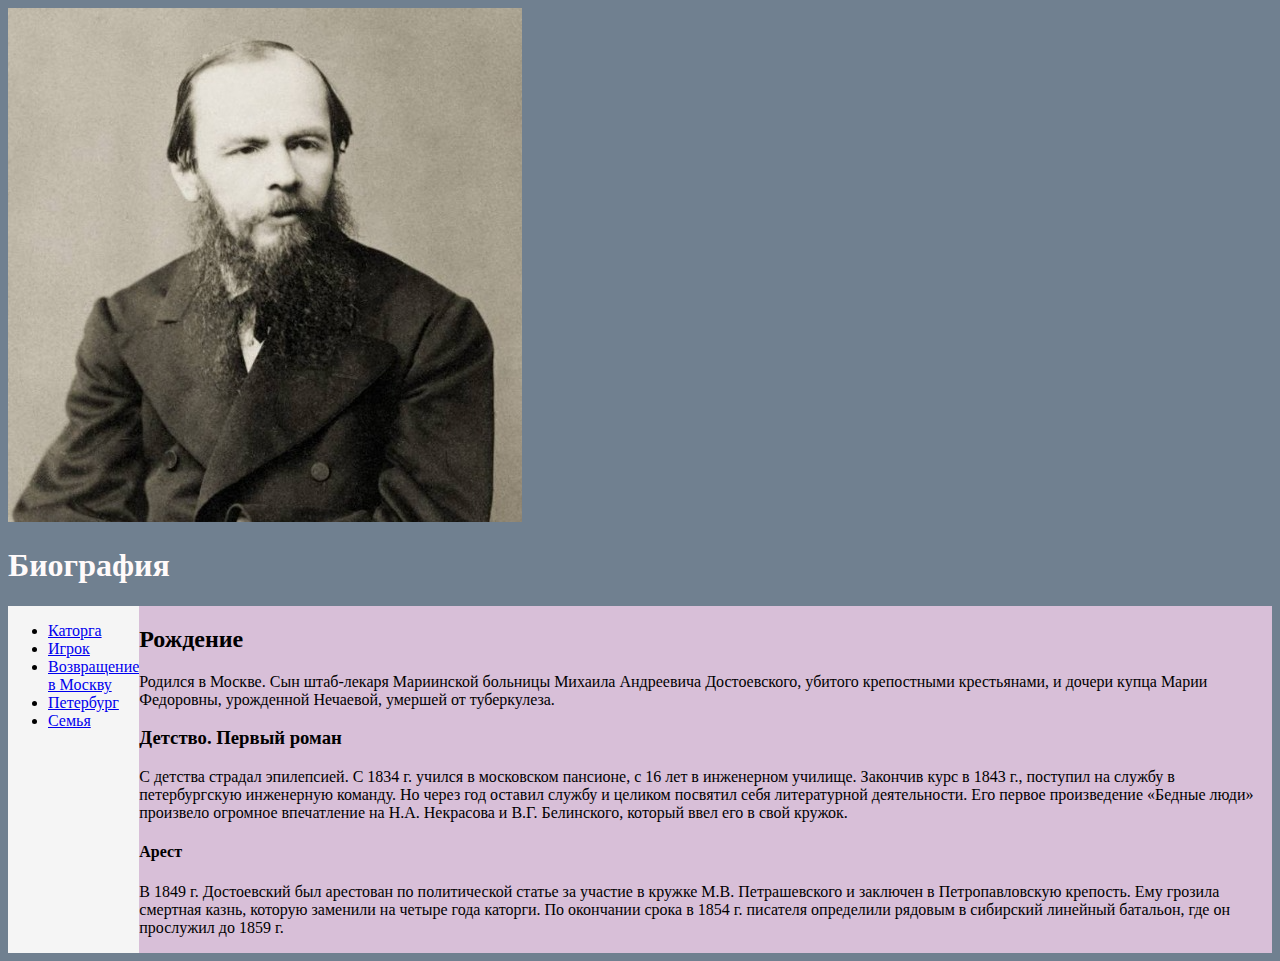
<file: index.html>
<!doctype html>
<html>
    <head>
        <meta charset="utf-8">
        <title>Dostoyevsky</title>
        <link href="style.css" rel="stylesheet">
    </head>
    <body>
        <header>
            <img src="tild3430-3164-4537-a265-333263323363___.png">
            <h1>Биография</h1>
        </header>
        <div id="flex">
            <nav>
                <ul>
                    <li><a href="week0.html">Каторга</a></li>
                    <li><a href="week1.html">Игрок</a></li>
                    <li><a href="week2.html">Возвращение в Москву</a></li>
                    <li><a href="week3.html">Петербург</a></a></li>
                     <li><a href="week4.html">Семья</a></a></li>
                 </ul>
            </nav>
             <main>
                 <h2>Рождение</h2>
                 <p>Родился в Москве. Сын штаб-лекаря Мариинской больницы Михаила Андреевича Достоевского,
                 убитого крепостными крестьянами, и дочери купца Марии Федоровны, урожденной Нечаевой, умершей от туберкулеза.
                 </p>
                 <h3>Детство. Первый роман</h3>
                 <p>С детства страдал эпилепсией. С 1834 г. учился в московском пансионе, с 16 лет в инженерном училище.
                 Закончив курс в 1843 г., поступил на службу в петербургскую инженерную команду. Но через год оставил службу
                 и целиком посвятил себя литературной деятельности. Его первое произведение «Бедные люди» произвело огромное впечатление
                 на Н.А. Некрасова и В.Г. Белинского, который ввел его в свой кружок.
                 </p>
                 <h4>Арест</h4>
                 <p>В 1849 г. Достоевский был арестован по политической статье за участие в кружке М.В.
                 Петрашевского и заключен в Петропавловскую крепость. Ему грозила смертная казнь,
                 которую заменили на четыре года каторги. По окончании срока в 1854 г. писателя определили
                 рядовым в сибирский линейный батальон, где он прослужил до 1859 г.</p>
            </main>
        </div>
    </body>
</html>
</file>
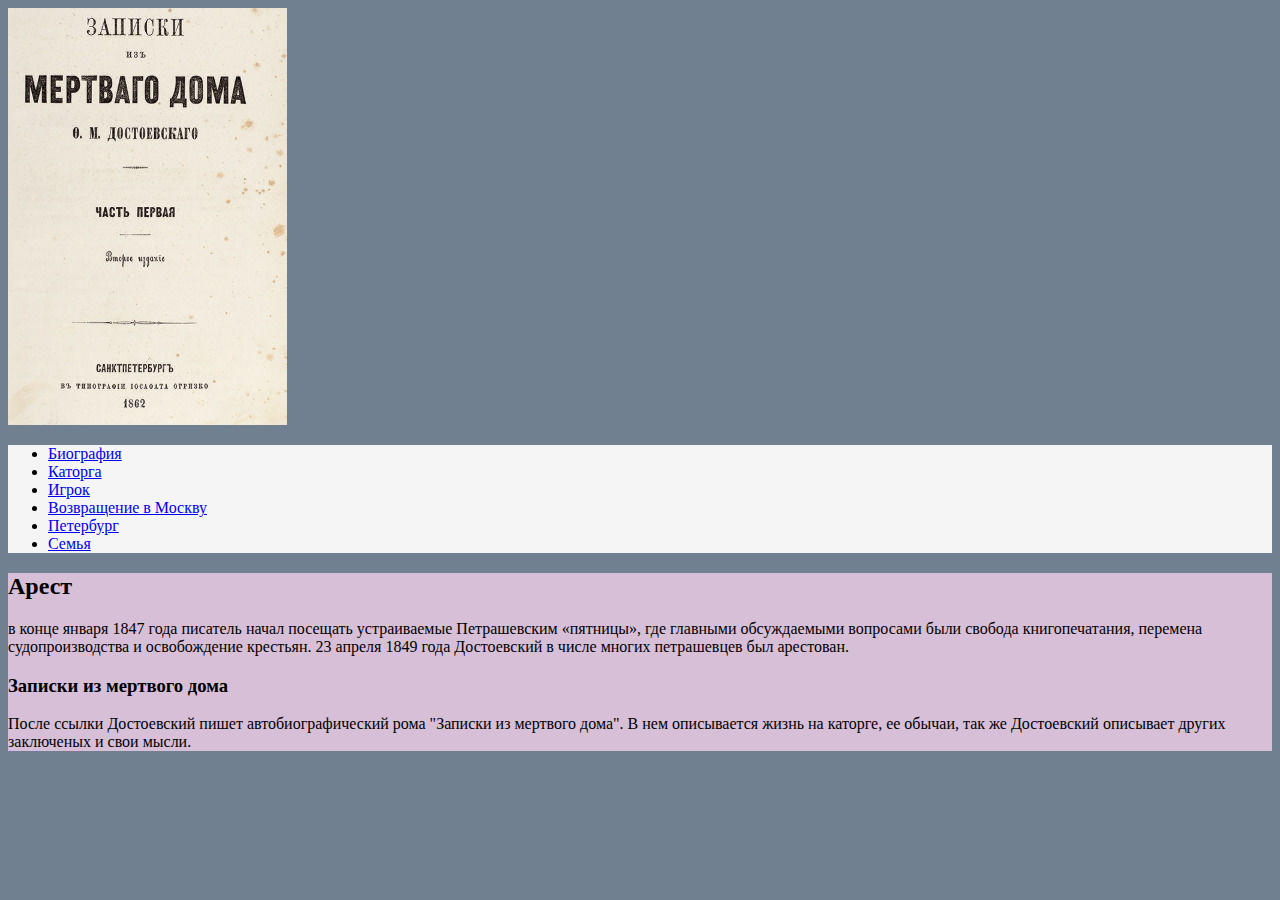
<file: week0.html>
<!doctype html>
<html>
    <head>
        <meta charset="utf-8">
        <title>Каторга</title>
    </head>
    <body>
        <header>
            <img src="__medium_Безымянный.png.jpg">
            <link href="style.css" rel="stylesheet">
        </header>
        <div>
            <nav>
                <ul>
                    <li><a href="index.html">Биография</a></li>
                    <li><a href="week0.html">Каторга</a></li>
                    <li><a href="week1.html">Игрок</a></li>
                     <li><a href="week2.html">Возвращение в Москву</a></li>
                    <li><a href="week3.html">Петербург</a></a></li>
                     <li><a href="week4.html">Семья</a></a></li>

                 </ul>
            </nav>
             <main>
                 <h2>Арест</h2>
                 <p>в конце января 1847 года писатель начал посещать устраиваемые Петрашевским «пятницы»,
                 где главными обсуждаемыми вопросами были свобода книгопечатания, перемена судопроизводства и освобождение крестьян.
                 23 апреля 1849 года Достоевский в числе многих петрашевцев был арестован.</p>
                 <h3>Записки из мертвого дома</h3>
                 <p>После ссылки Достоевский пишет автобиографический рома "Записки из мертвого дома".
                 В нем описывается жизнь на каторге, ее обычаи, так же Достоевский описывает других заключеных и свои мысли.</p>
            </main>
        </div>
    </body>
</html>
</file>
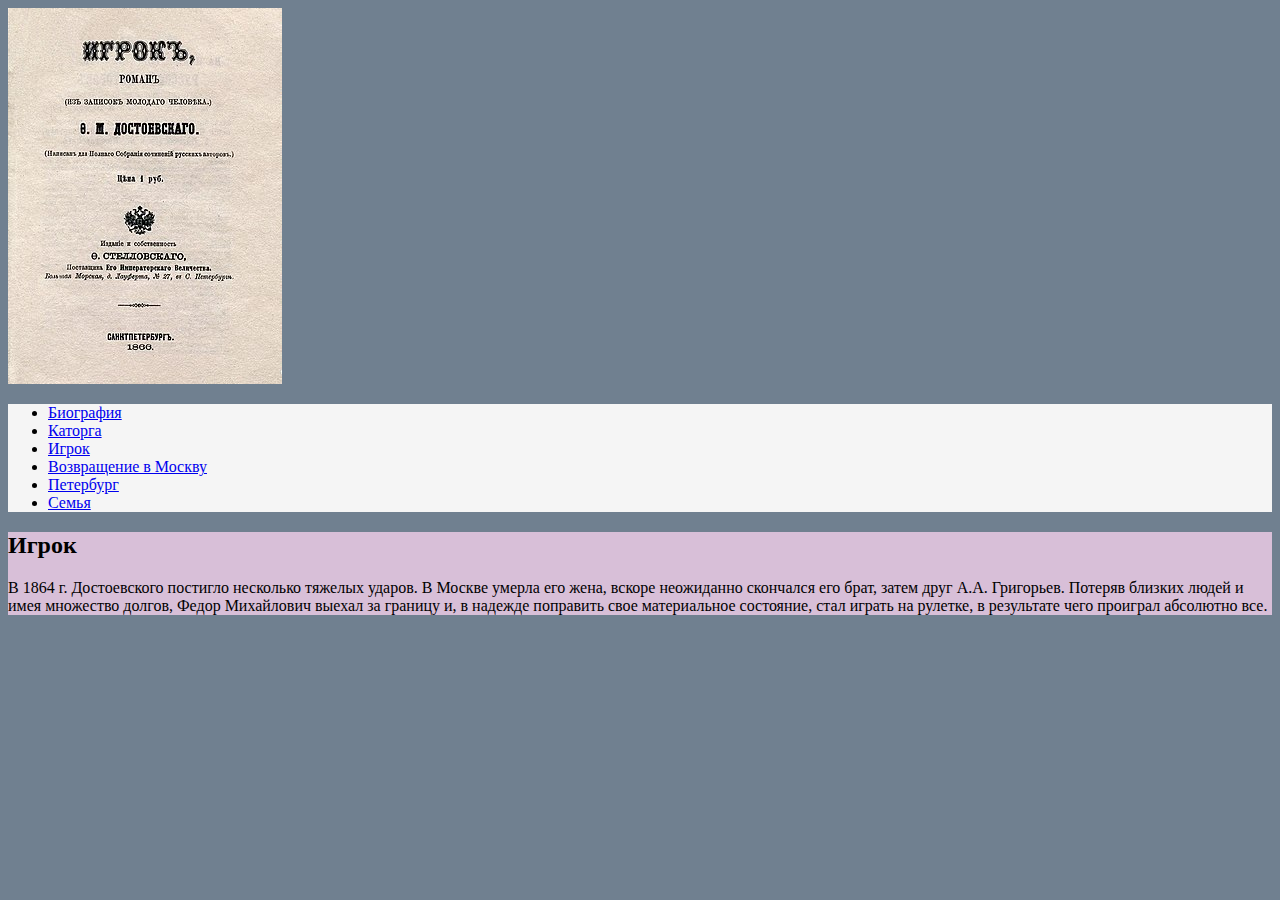
<file: week1.html>
<!doctype html>
<html>
    <head>
        <meta charset="utf-8">
        <title>Игрок</title>
    </head>
    <body>
        <header>
            <img src="274px-The_Gambler_(novel)_1866_first_edition_cover.jpg">
            <link href="style.css" rel="stylesheet">
        </header>
        <div>
            <nav>
                <ul>
                    <li><a href="index.html">Биография</a></li>
                    <li><a href="week0.html">Каторга</a></li>
                    <li><a href="week1.html">Игрок</a></li>
                     <li><a href="week2.html">Возвращение в Москву</a></li>
                    <li><a href="week3.html">Петербург</a></a></li>
                     <li><a href="week4.html">Семья</a></a></li>
                 </ul>
            </nav>
             <main>
                 <h2>Игрок</h2>
                 <p>В 1864 г. Достоевского постигло несколько тяжелых ударов. В Москве умерла его жена,
                 вскоре неожиданно скончался его брат, затем друг А.А. Григорьев. Потеряв близких людей
                 и имея множество долгов, Федор Михайлович выехал за границу и, в надежде поправить свое
                 материальное состояние, стал играть на рулетке, в результате чего проиграл абсолютно все.</p>
            </main>
        </div>
    </body>
</html>
</file>
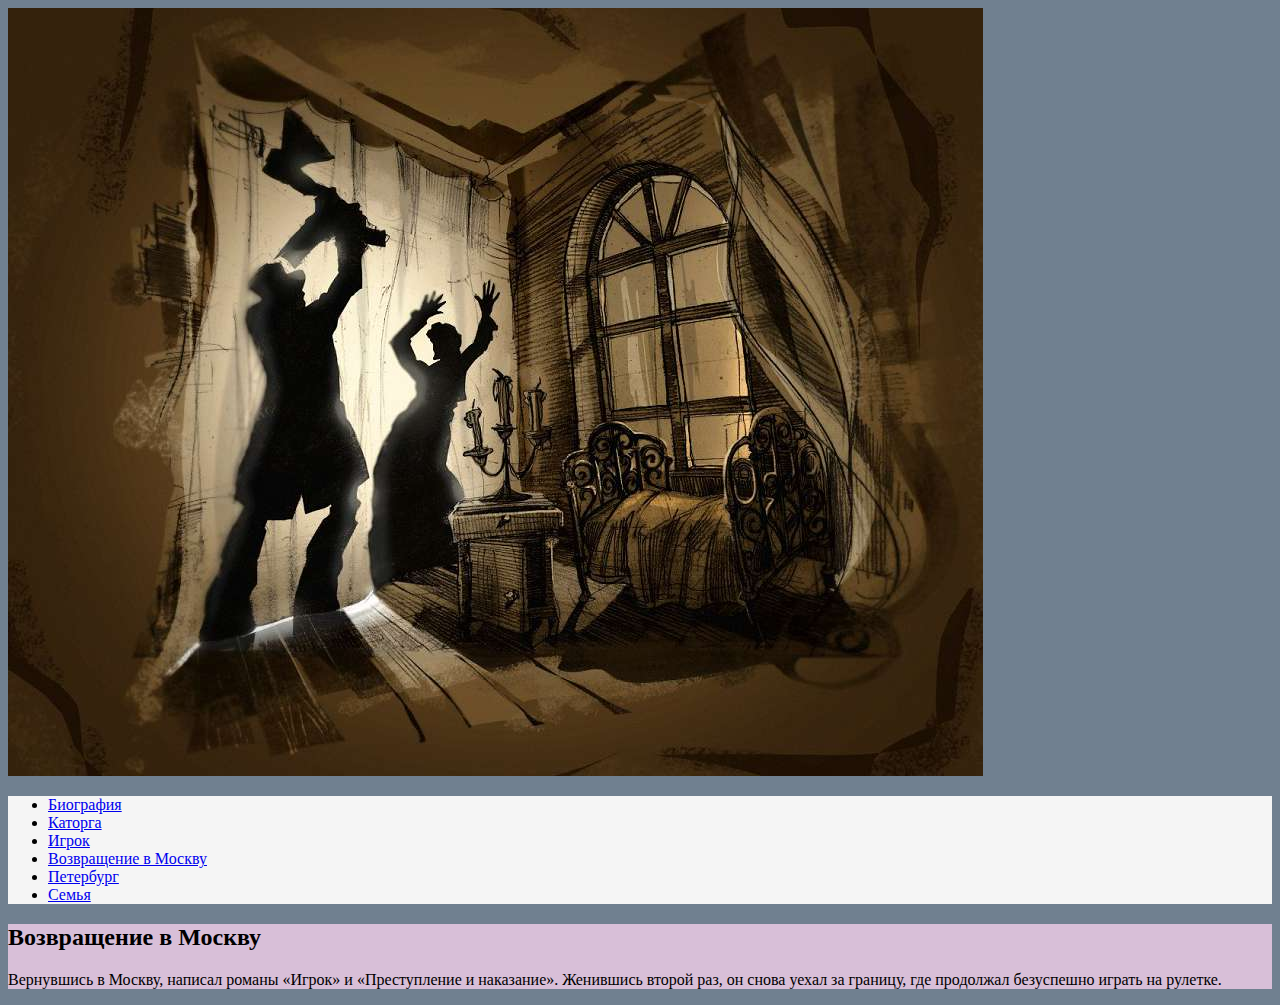
<file: week2.html>
<!doctype html>
<html>
    <head>
        <meta charset="utf-8">
        <title>Москва</title>
    </head>
    <body>
        <header>
            <img src="starushka-i-raskolnikov.jpg">
            <link href="style.css" rel="stylesheet">
        </header>
        <div>
            <nav>
                <ul>
                    <li><a href="index.html">Биография</a></li>
                    <li><a href="week0.html">Каторга</a></li>
                    <li><a href="week1.html">Игрок</a></li>
                     <li><a href="week2.html">Возвращение в Москву</a></li>
                    <li><a href="week3.html">Петербург</a></a></li>
                     <li><a href="week4.html">Семья</a></a></li>
                 </ul>
            </nav>
             <main>
                 <h2>Возвращение в Москву</h2>
                 <p>Вернувшись в Москву, написал романы «Игрок» и «Преступление и наказание».
                 Женившись второй раз, он снова уехал за границу, где продолжал безуспешно играть на рулетке.
                 </p>
            </main>
        </div>
    </body>
</html>
</file>
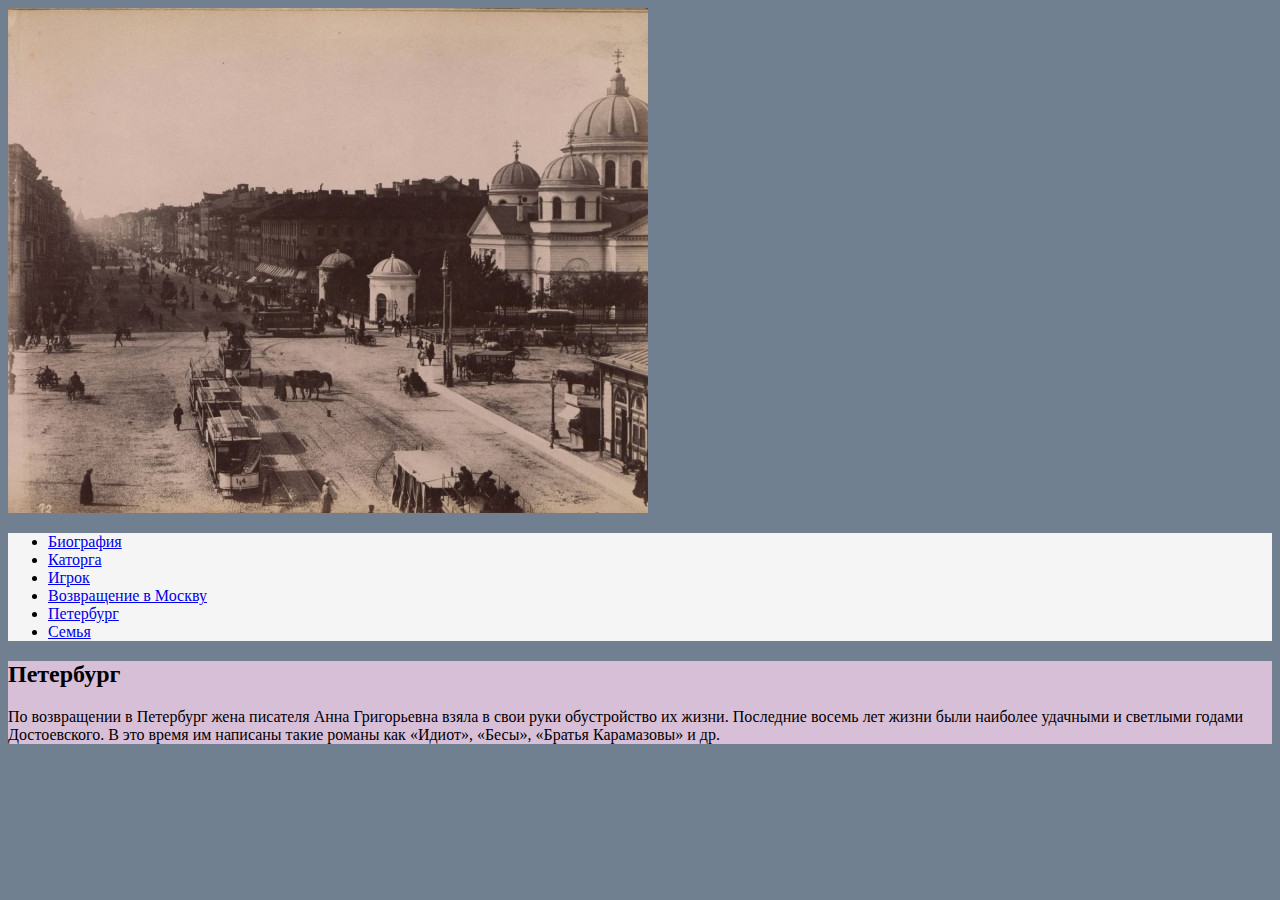
<file: week3.html>
<!doctype html>
<html>
    <head>
        <meta charset="utf-8">
        <title>Петербург</title>
    </head>
    <body>
        <header>
            <img src="ad261b882214417473005526440b98c7_L.jpg">
            <link href="style.css" rel="stylesheet">
        </header>
        <div>
            <nav>
                <ul>
                    <li><a href="index.html">Биография</a></li>
                    <li><a href="week0.html">Каторга</a></li>
                    <li><a href="week1.html">Игрок</a></li>
                     <li><a href="week2.html">Возвращение в Москву</a></li>
                    <li><a href="week3.html">Петербург</a></a></li>
                     <li><a href="week4.html">Семья</a></a></li>
                 </ul>
            </nav>
             <main>
                 <h2>Петербург</h2>
                 <p>По возвращении в Петербург жена писателя Анна Григорьевна взяла в свои руки обустройство их жизни.
                 Последние восемь лет жизни были наиболее удачными и светлыми годами Достоевского.
                 В это время им написаны такие романы как «Идиот», «Бесы», «Братья Карамазовы» и др.
                 </p>
            </main>
        </div>
    </body>
</html>
</file>
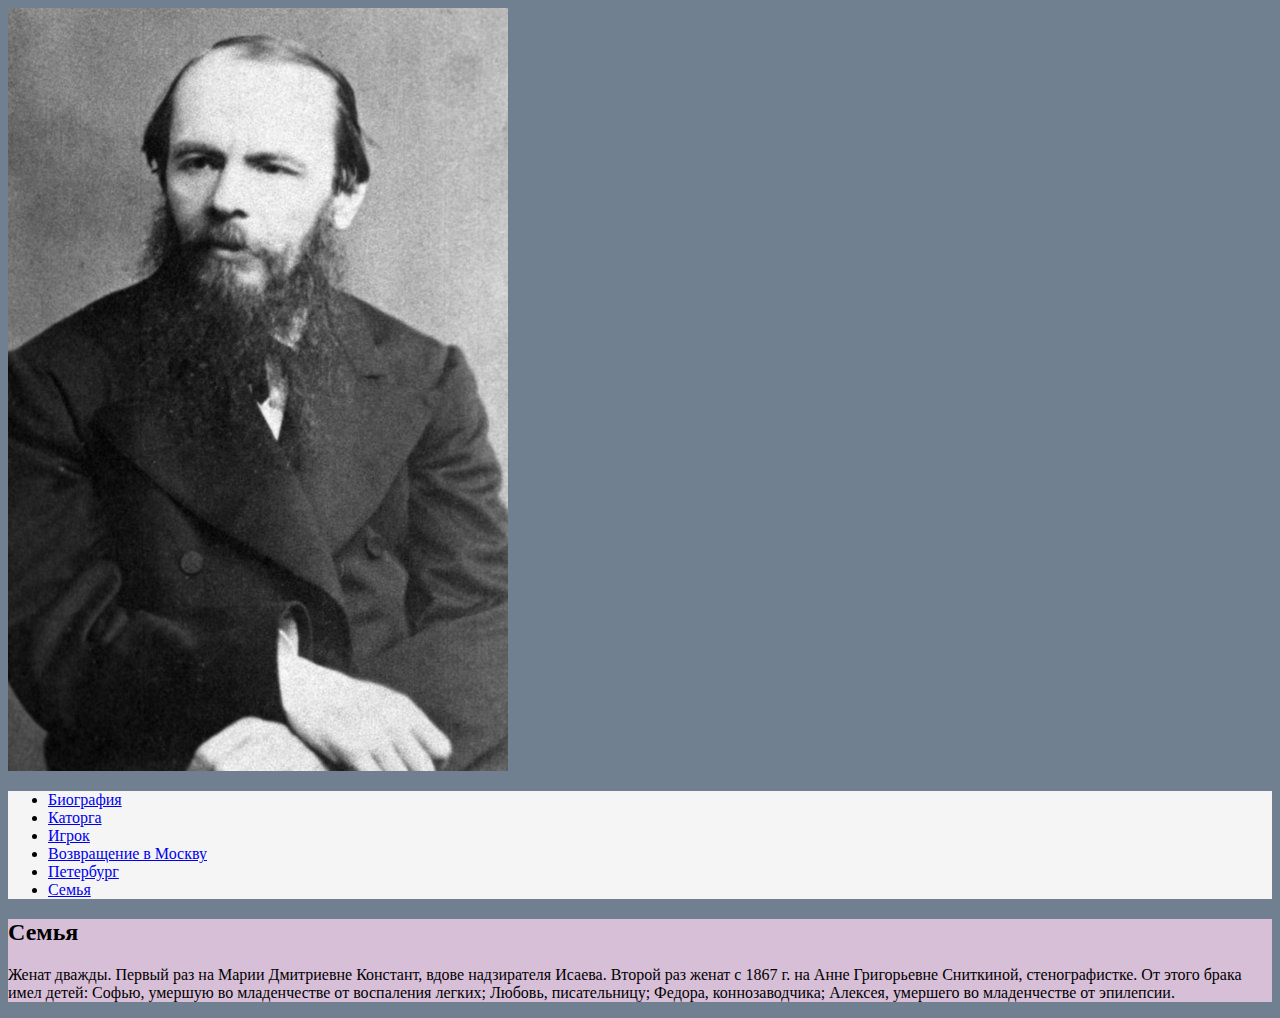
<file: week4.html>
<!doctype html>
<html>
    <head>
        <meta charset="utf-8">
        <title>Семья</title>
    </head>
    <body>
        <header>
            <img src="pic_1531382235.jpg">
            <link href="style.css" rel="stylesheet">
        </header>
        <div>
            <nav>
                <ul>
                    <li><a href="index.html">Биография</a></li>
                    <li><a href="week0.html">Каторга</a></li>
                    <li><a href="week1.html">Игрок</a></li>
                     <li><a href="week2.html">Возвращение в Москву</a></li>
                    <li><a href="week3.html">Петербург</a></a></li>
                    <li><a href="week4.html">Семья</a></a></li>
                 </ul>
            </nav>
             <main>
                 <h2>Семья</h2>
                 <p>Женат дважды. Первый раз на Марии Дмитриевне Констант, вдове надзирателя Исаева.
                 Второй раз женат с 1867 г. на Анне Григорьевне Сниткиной, стенографистке.
                 От этого брака имел детей: Софью, умершую во младенчестве от воспаления легких;
                 Любовь, писательницу; Федора, коннозаводчика; Алексея, умершего во младенчестве от эпилепсии.
                 </p>
            </main>
        </div>
    </body>
</html>
</file>
<file: style.css>
body {
    background-color: #708090
}
#flex {
    display: flex;
    flex-direction: row;
}

nav {
    background-color: #F5F5F5;
}
main {
    background-color: #D8BFD8;
}
h1 {
    color: #FFFAFA;
}
</file>
